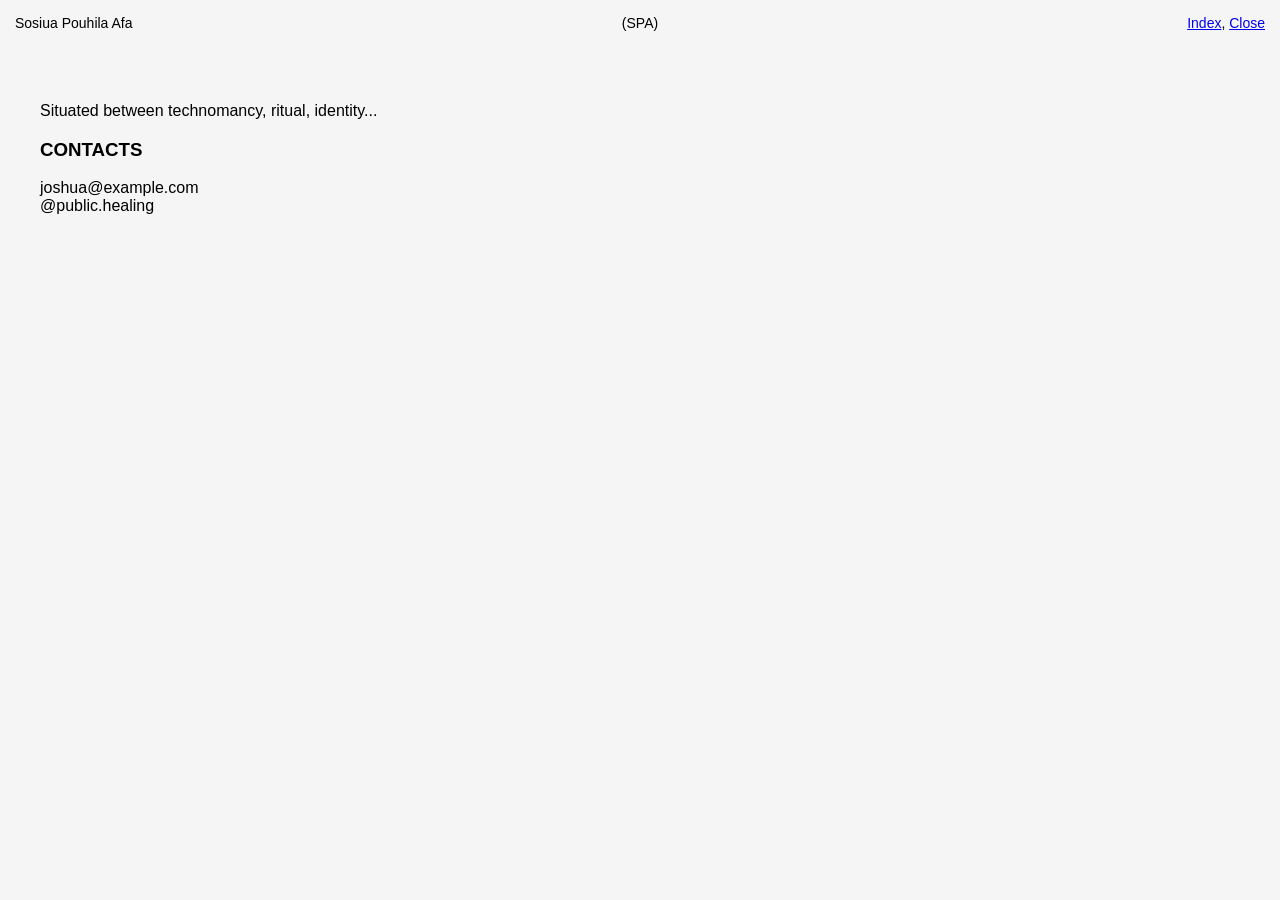
<file: info.html>
<!DOCTYPE html>
<html>
<head>
<link rel="stylesheet" href="style.css">
</head>

<body>

<header>
  <div class="left">Sosiua Pouhila Afa</div>
  <div class="center">(SPA)</div>
  <div class="right">
    <a href="works.html">Index</a>,
    <a href="index.html">Close</a>
  </div>
</header>

<main style="padding: 40px; max-width: 800px;">

<p>
Situated between technomancy, ritual, identity...
</p>

<h3>CONTACTS</h3>
<p>
joshua@example.com<br>
@public.healing
</p>

</main>

</body>
</html>
</file>
<file: style.css>
body {
  margin: 0;
  font-family: Helvetica, Arial, sans-serif;
  background: #f5f5f5;
}

/* NAVBAR */
header {
  display: flex;
  justify-content: space-between;
  padding: 15px;
  font-size: 14px;
}

.center {
  position: absolute;
  left: 50%;
  transform: translateX(-50%);
}

/* LAYOUT */
.split {
  display: flex;
  height: calc(100vh - 50px);
}

.left-panel {
  <div class="left-panel">
  <video autoplay muted loop playsinline>
    <source src="video/main.mp4" type="video/mp4">
  </video>
</div>
  .left-panel video {
  width: 100%;
  height: 100%;
  object-fit: cover;
}
}

.left-panel img {
  width: 100%;
  height: 100%;
  object-fit: cover;
}

.right-panel {
  width: 50%;
  padding: 40px;
}

/* GRID */
.grid {
  display: grid;
  grid-template-columns: repeat(2, 1fr);
  gap: 20px;
  margin-top: 40px;
}

.grid img {
  width: 100%;
/* RIGHT PANEL SCROLL */
.scroll-container {
  overflow: hidden;
  width: 100%;
  height: 100%;
  position: relative;
}

.scroll-track {
  display: flex;
  gap: 40px;
  position: absolute;
  animation: scrollLeft 20s linear infinite;
}

.scroll-track img {
  height: 300px;
  width: auto;
}

/* ANIMATION */
@keyframes scrollLeft {
  0% {
    transform: translateX(100%);
  }
  100% {
    transform: translateX(-100%);
  }
}
.scroll-container:hover .scroll-track {
  animation-play-state: paused;
}
</file>
